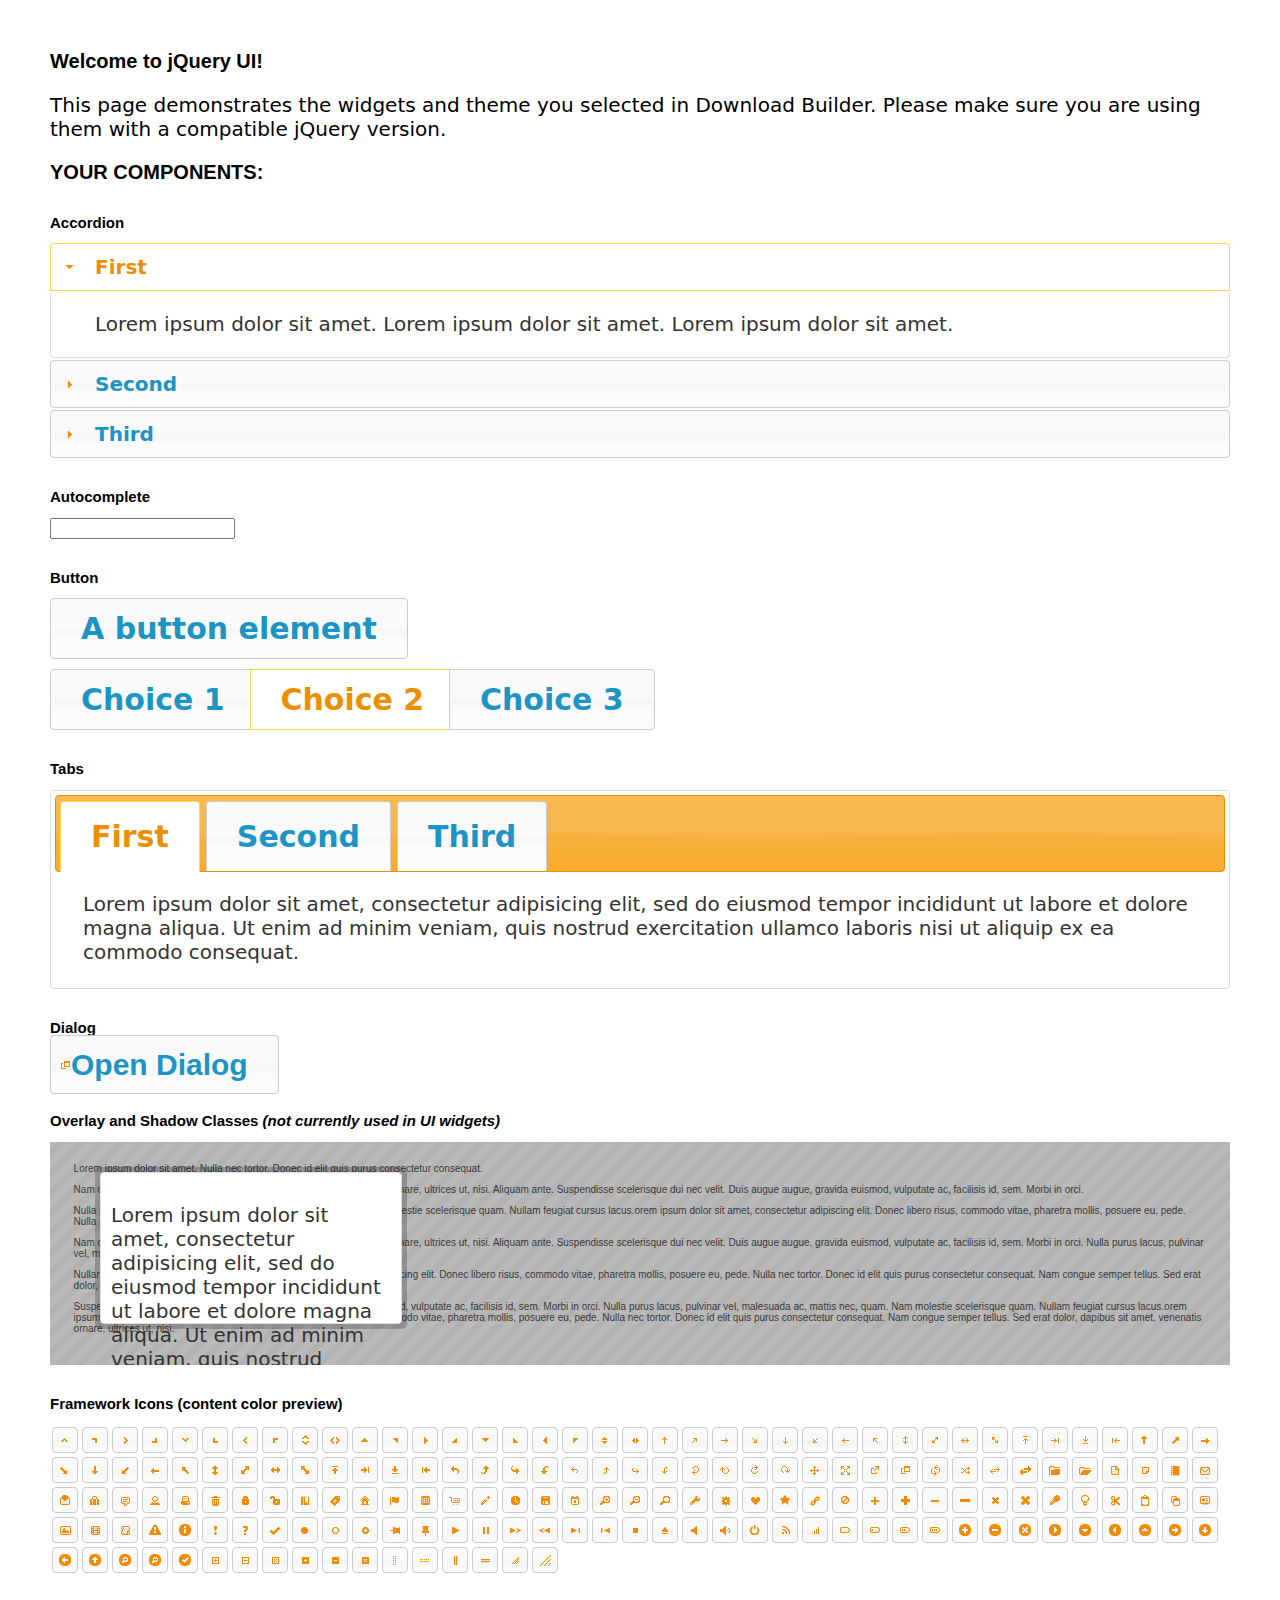
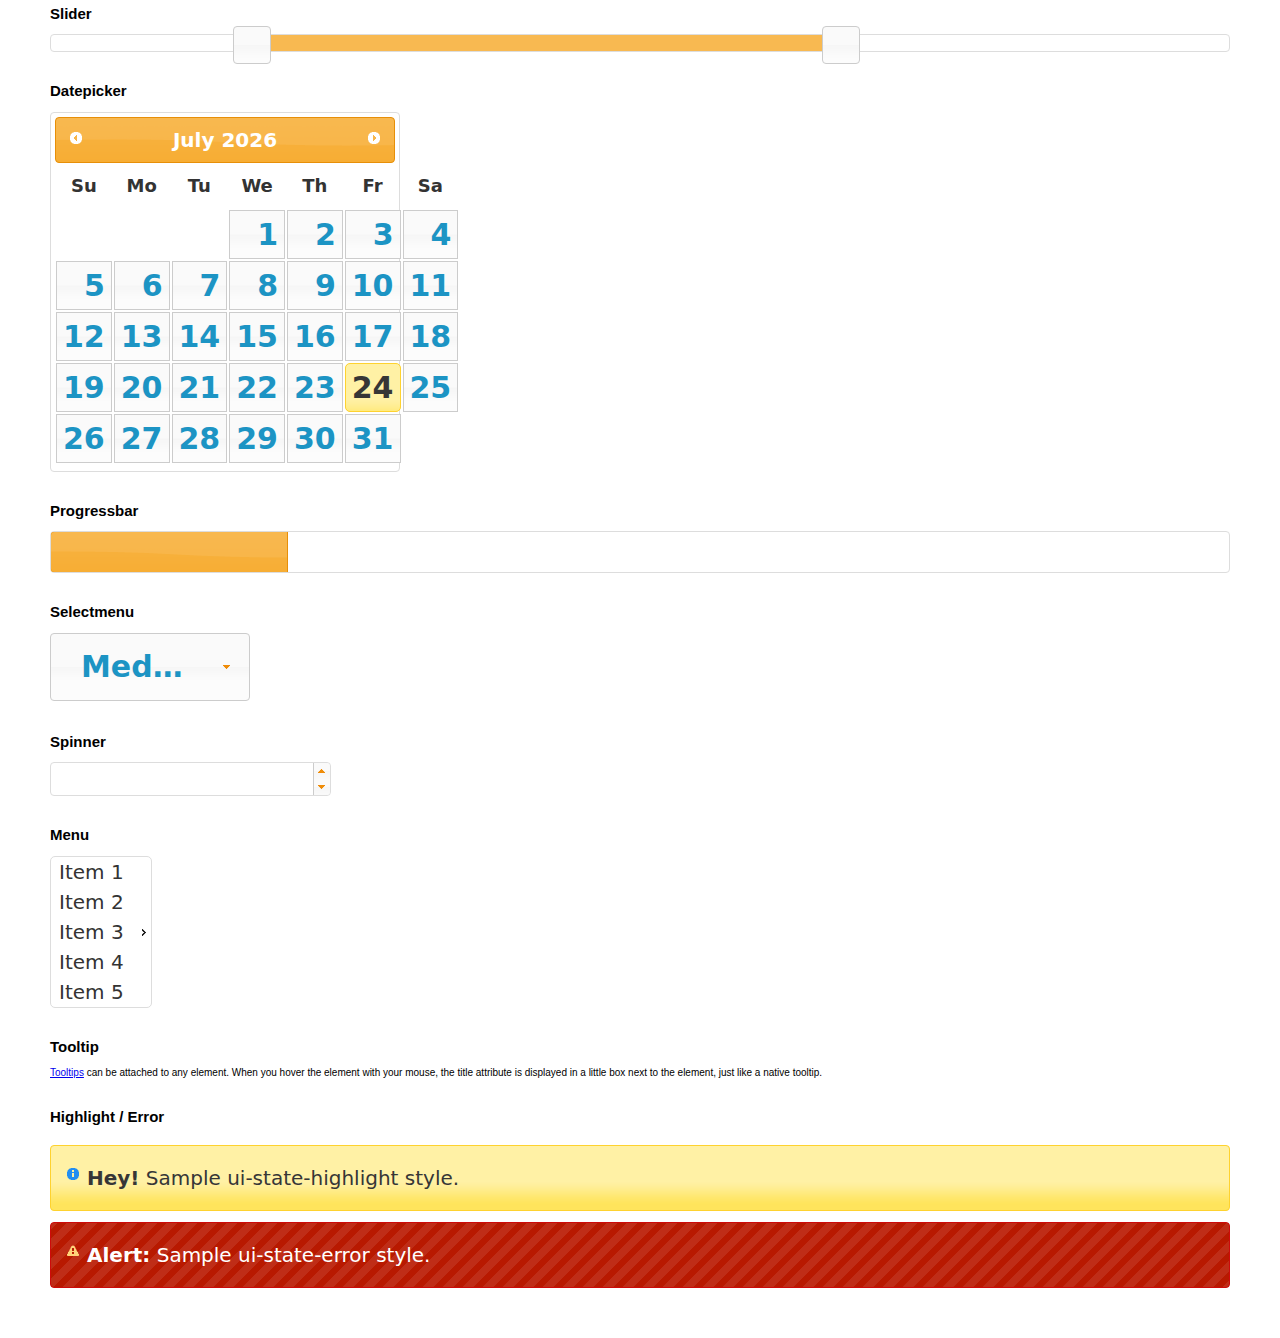
<file: jquery/index.html>
<!doctype html>
<html lang="us">
<head>
	<meta charset="utf-8">
	<title>jQuery UI Example Page</title>
	<link href="jquery-ui.css" rel="stylesheet">
	<style>
	body{
		font: 62.5% "Trebuchet MS", sans-serif;
		margin: 50px;
	}
	.demoHeaders {
		margin-top: 2em;
	}
	#dialog-link {
		padding: .4em 1em .4em 20px;
		text-decoration: none;
		position: relative;
	}
	#dialog-link span.ui-icon {
		margin: 0 5px 0 0;
		position: absolute;
		left: .2em;
		top: 50%;
		margin-top: -8px;
	}
	#icons {
		margin: 0;
		padding: 0;
	}
	#icons li {
		margin: 2px;
		position: relative;
		padding: 4px 0;
		cursor: pointer;
		float: left;
		list-style: none;
	}
	#icons span.ui-icon {
		float: left;
		margin: 0 4px;
	}
	.fakewindowcontain .ui-widget-overlay {
		position: absolute;
	}
	select {
		width: 200px;
	}
	</style>
</head>
<body>

<h1>Welcome to jQuery UI!</h1>

<div class="ui-widget">
	<p>This page demonstrates the widgets and theme you selected in Download Builder. Please make sure you are using them with a compatible jQuery version.</p>
</div>

<h1>YOUR COMPONENTS:</h1>


<!-- Accordion -->
<h2 class="demoHeaders">Accordion</h2>
<div id="accordion">
	<h3>First</h3>
	<div>Lorem ipsum dolor sit amet. Lorem ipsum dolor sit amet. Lorem ipsum dolor sit amet.</div>
	<h3>Second</h3>
	<div>Phasellus mattis tincidunt nibh.</div>
	<h3>Third</h3>
	<div>Nam dui erat, auctor a, dignissim quis.</div>
</div>



<!-- Autocomplete -->
<h2 class="demoHeaders">Autocomplete</h2>
<div>
	<input id="autocomplete" title="type &quot;a&quot;">
</div>



<!-- Button -->
<h2 class="demoHeaders">Button</h2>
<button id="button">A button element</button>
<form style="margin-top: 1em;">
	<div id="radioset">
		<input type="radio" id="radio1" name="radio"><label for="radio1">Choice 1</label>
		<input type="radio" id="radio2" name="radio" checked="checked"><label for="radio2">Choice 2</label>
		<input type="radio" id="radio3" name="radio"><label for="radio3">Choice 3</label>
	</div>
</form>



<!-- Tabs -->
<h2 class="demoHeaders">Tabs</h2>
<div id="tabs">
	<ul>
		<li><a href="#tabs-1">First</a></li>
		<li><a href="#tabs-2">Second</a></li>
		<li><a href="#tabs-3">Third</a></li>
	</ul>
	<div id="tabs-1">Lorem ipsum dolor sit amet, consectetur adipisicing elit, sed do eiusmod tempor incididunt ut labore et dolore magna aliqua. Ut enim ad minim veniam, quis nostrud exercitation ullamco laboris nisi ut aliquip ex ea commodo consequat.</div>
	<div id="tabs-2">Phasellus mattis tincidunt nibh. Cras orci urna, blandit id, pretium vel, aliquet ornare, felis. Maecenas scelerisque sem non nisl. Fusce sed lorem in enim dictum bibendum.</div>
	<div id="tabs-3">Nam dui erat, auctor a, dignissim quis, sollicitudin eu, felis. Pellentesque nisi urna, interdum eget, sagittis et, consequat vestibulum, lacus. Mauris porttitor ullamcorper augue.</div>
</div>



<!-- Dialog NOTE: Dialog is not generated by UI in this demo so it can be visually styled in themeroller-->
<h2 class="demoHeaders">Dialog</h2>
<p><a href="#" id="dialog-link" class="ui-state-default ui-corner-all"><span class="ui-icon ui-icon-newwin"></span>Open Dialog</a></p>

<h2 class="demoHeaders">Overlay and Shadow Classes <em>(not currently used in UI widgets)</em></h2>
<div style="position: relative; width: 96%; height: 200px; padding:1% 2%; overflow:hidden;" class="fakewindowcontain">
	<p>Lorem ipsum dolor sit amet,  Nulla nec tortor. Donec id elit quis purus consectetur consequat. </p><p>Nam congue semper tellus. Sed erat dolor, dapibus sit amet, venenatis ornare, ultrices ut, nisi. Aliquam ante. Suspendisse scelerisque dui nec velit. Duis augue augue, gravida euismod, vulputate ac, facilisis id, sem. Morbi in orci. </p><p>Nulla purus lacus, pulvinar vel, malesuada ac, mattis nec, quam. Nam molestie scelerisque quam. Nullam feugiat cursus lacus.orem ipsum dolor sit amet, consectetur adipiscing elit. Donec libero risus, commodo vitae, pharetra mollis, posuere eu, pede. Nulla nec tortor. Donec id elit quis purus consectetur consequat. </p><p>Nam congue semper tellus. Sed erat dolor, dapibus sit amet, venenatis ornare, ultrices ut, nisi. Aliquam ante. Suspendisse scelerisque dui nec velit. Duis augue augue, gravida euismod, vulputate ac, facilisis id, sem. Morbi in orci. Nulla purus lacus, pulvinar vel, malesuada ac, mattis nec, quam. Nam molestie scelerisque quam. </p><p>Nullam feugiat cursus lacus.orem ipsum dolor sit amet, consectetur adipiscing elit. Donec libero risus, commodo vitae, pharetra mollis, posuere eu, pede. Nulla nec tortor. Donec id elit quis purus consectetur consequat. Nam congue semper tellus. Sed erat dolor, dapibus sit amet, venenatis ornare, ultrices ut, nisi. Aliquam ante. </p><p>Suspendisse scelerisque dui nec velit. Duis augue augue, gravida euismod, vulputate ac, facilisis id, sem. Morbi in orci. Nulla purus lacus, pulvinar vel, malesuada ac, mattis nec, quam. Nam molestie scelerisque quam. Nullam feugiat cursus lacus.orem ipsum dolor sit amet, consectetur adipiscing elit. Donec libero risus, commodo vitae, pharetra mollis, posuere eu, pede. Nulla nec tortor. Donec id elit quis purus consectetur consequat. Nam congue semper tellus. Sed erat dolor, dapibus sit amet, venenatis ornare, ultrices ut, nisi. </p>

	<!-- ui-dialog -->
	<div class="ui-overlay"><div class="ui-widget-overlay"></div><div class="ui-widget-shadow ui-corner-all" style="width: 302px; height: 152px; position: absolute; left: 50px; top: 30px;"></div></div>
	<div style="position: absolute; width: 280px; height: 130px;left: 50px; top: 30px; padding: 10px;" class="ui-widget ui-widget-content ui-corner-all">
		<div class="ui-dialog-content ui-widget-content" style="background: none; border: 0;">
			<p>Lorem ipsum dolor sit amet, consectetur adipisicing elit, sed do eiusmod tempor incididunt ut labore et dolore magna aliqua. Ut enim ad minim veniam, quis nostrud exercitation ullamco laboris nisi ut aliquip ex ea commodo consequat.</p>
		</div>
	</div>

</div>

<!-- ui-dialog -->
<div id="dialog" title="Dialog Title">
	<p>Lorem ipsum dolor sit amet, consectetur adipisicing elit, sed do eiusmod tempor incididunt ut labore et dolore magna aliqua. Ut enim ad minim veniam, quis nostrud exercitation ullamco laboris nisi ut aliquip ex ea commodo consequat.</p>
</div>



<h2 class="demoHeaders">Framework Icons (content color preview)</h2>
<ul id="icons" class="ui-widget ui-helper-clearfix">
	<li class="ui-state-default ui-corner-all" title=".ui-icon-carat-1-n"><span class="ui-icon ui-icon-carat-1-n"></span></li>
	<li class="ui-state-default ui-corner-all" title=".ui-icon-carat-1-ne"><span class="ui-icon ui-icon-carat-1-ne"></span></li>
	<li class="ui-state-default ui-corner-all" title=".ui-icon-carat-1-e"><span class="ui-icon ui-icon-carat-1-e"></span></li>
	<li class="ui-state-default ui-corner-all" title=".ui-icon-carat-1-se"><span class="ui-icon ui-icon-carat-1-se"></span></li>
	<li class="ui-state-default ui-corner-all" title=".ui-icon-carat-1-s"><span class="ui-icon ui-icon-carat-1-s"></span></li>
	<li class="ui-state-default ui-corner-all" title=".ui-icon-carat-1-sw"><span class="ui-icon ui-icon-carat-1-sw"></span></li>
	<li class="ui-state-default ui-corner-all" title=".ui-icon-carat-1-w"><span class="ui-icon ui-icon-carat-1-w"></span></li>
	<li class="ui-state-default ui-corner-all" title=".ui-icon-carat-1-nw"><span class="ui-icon ui-icon-carat-1-nw"></span></li>
	<li class="ui-state-default ui-corner-all" title=".ui-icon-carat-2-n-s"><span class="ui-icon ui-icon-carat-2-n-s"></span></li>
	<li class="ui-state-default ui-corner-all" title=".ui-icon-carat-2-e-w"><span class="ui-icon ui-icon-carat-2-e-w"></span></li>
	<li class="ui-state-default ui-corner-all" title=".ui-icon-triangle-1-n"><span class="ui-icon ui-icon-triangle-1-n"></span></li>
	<li class="ui-state-default ui-corner-all" title=".ui-icon-triangle-1-ne"><span class="ui-icon ui-icon-triangle-1-ne"></span></li>
	<li class="ui-state-default ui-corner-all" title=".ui-icon-triangle-1-e"><span class="ui-icon ui-icon-triangle-1-e"></span></li>
	<li class="ui-state-default ui-corner-all" title=".ui-icon-triangle-1-se"><span class="ui-icon ui-icon-triangle-1-se"></span></li>
	<li class="ui-state-default ui-corner-all" title=".ui-icon-triangle-1-s"><span class="ui-icon ui-icon-triangle-1-s"></span></li>
	<li class="ui-state-default ui-corner-all" title=".ui-icon-triangle-1-sw"><span class="ui-icon ui-icon-triangle-1-sw"></span></li>
	<li class="ui-state-default ui-corner-all" title=".ui-icon-triangle-1-w"><span class="ui-icon ui-icon-triangle-1-w"></span></li>
	<li class="ui-state-default ui-corner-all" title=".ui-icon-triangle-1-nw"><span class="ui-icon ui-icon-triangle-1-nw"></span></li>
	<li class="ui-state-default ui-corner-all" title=".ui-icon-triangle-2-n-s"><span class="ui-icon ui-icon-triangle-2-n-s"></span></li>
	<li class="ui-state-default ui-corner-all" title=".ui-icon-triangle-2-e-w"><span class="ui-icon ui-icon-triangle-2-e-w"></span></li>
	<li class="ui-state-default ui-corner-all" title=".ui-icon-arrow-1-n"><span class="ui-icon ui-icon-arrow-1-n"></span></li>
	<li class="ui-state-default ui-corner-all" title=".ui-icon-arrow-1-ne"><span class="ui-icon ui-icon-arrow-1-ne"></span></li>
	<li class="ui-state-default ui-corner-all" title=".ui-icon-arrow-1-e"><span class="ui-icon ui-icon-arrow-1-e"></span></li>
	<li class="ui-state-default ui-corner-all" title=".ui-icon-arrow-1-se"><span class="ui-icon ui-icon-arrow-1-se"></span></li>
	<li class="ui-state-default ui-corner-all" title=".ui-icon-arrow-1-s"><span class="ui-icon ui-icon-arrow-1-s"></span></li>
	<li class="ui-state-default ui-corner-all" title=".ui-icon-arrow-1-sw"><span class="ui-icon ui-icon-arrow-1-sw"></span></li>
	<li class="ui-state-default ui-corner-all" title=".ui-icon-arrow-1-w"><span class="ui-icon ui-icon-arrow-1-w"></span></li>
	<li class="ui-state-default ui-corner-all" title=".ui-icon-arrow-1-nw"><span class="ui-icon ui-icon-arrow-1-nw"></span></li>
	<li class="ui-state-default ui-corner-all" title=".ui-icon-arrow-2-n-s"><span class="ui-icon ui-icon-arrow-2-n-s"></span></li>
	<li class="ui-state-default ui-corner-all" title=".ui-icon-arrow-2-ne-sw"><span class="ui-icon ui-icon-arrow-2-ne-sw"></span></li>
	<li class="ui-state-default ui-corner-all" title=".ui-icon-arrow-2-e-w"><span class="ui-icon ui-icon-arrow-2-e-w"></span></li>
	<li class="ui-state-default ui-corner-all" title=".ui-icon-arrow-2-se-nw"><span class="ui-icon ui-icon-arrow-2-se-nw"></span></li>
	<li class="ui-state-default ui-corner-all" title=".ui-icon-arrowstop-1-n"><span class="ui-icon ui-icon-arrowstop-1-n"></span></li>
	<li class="ui-state-default ui-corner-all" title=".ui-icon-arrowstop-1-e"><span class="ui-icon ui-icon-arrowstop-1-e"></span></li>
	<li class="ui-state-default ui-corner-all" title=".ui-icon-arrowstop-1-s"><span class="ui-icon ui-icon-arrowstop-1-s"></span></li>
	<li class="ui-state-default ui-corner-all" title=".ui-icon-arrowstop-1-w"><span class="ui-icon ui-icon-arrowstop-1-w"></span></li>
	<li class="ui-state-default ui-corner-all" title=".ui-icon-arrowthick-1-n"><span class="ui-icon ui-icon-arrowthick-1-n"></span></li>
	<li class="ui-state-default ui-corner-all" title=".ui-icon-arrowthick-1-ne"><span class="ui-icon ui-icon-arrowthick-1-ne"></span></li>
	<li class="ui-state-default ui-corner-all" title=".ui-icon-arrowthick-1-e"><span class="ui-icon ui-icon-arrowthick-1-e"></span></li>
	<li class="ui-state-default ui-corner-all" title=".ui-icon-arrowthick-1-se"><span class="ui-icon ui-icon-arrowthick-1-se"></span></li>
	<li class="ui-state-default ui-corner-all" title=".ui-icon-arrowthick-1-s"><span class="ui-icon ui-icon-arrowthick-1-s"></span></li>
	<li class="ui-state-default ui-corner-all" title=".ui-icon-arrowthick-1-sw"><span class="ui-icon ui-icon-arrowthick-1-sw"></span></li>
	<li class="ui-state-default ui-corner-all" title=".ui-icon-arrowthick-1-w"><span class="ui-icon ui-icon-arrowthick-1-w"></span></li>
	<li class="ui-state-default ui-corner-all" title=".ui-icon-arrowthick-1-nw"><span class="ui-icon ui-icon-arrowthick-1-nw"></span></li>
	<li class="ui-state-default ui-corner-all" title=".ui-icon-arrowthick-2-n-s"><span class="ui-icon ui-icon-arrowthick-2-n-s"></span></li>
	<li class="ui-state-default ui-corner-all" title=".ui-icon-arrowthick-2-ne-sw"><span class="ui-icon ui-icon-arrowthick-2-ne-sw"></span></li>
	<li class="ui-state-default ui-corner-all" title=".ui-icon-arrowthick-2-e-w"><span class="ui-icon ui-icon-arrowthick-2-e-w"></span></li>
	<li class="ui-state-default ui-corner-all" title=".ui-icon-arrowthick-2-se-nw"><span class="ui-icon ui-icon-arrowthick-2-se-nw"></span></li>
	<li class="ui-state-default ui-corner-all" title=".ui-icon-arrowthickstop-1-n"><span class="ui-icon ui-icon-arrowthickstop-1-n"></span></li>
	<li class="ui-state-default ui-corner-all" title=".ui-icon-arrowthickstop-1-e"><span class="ui-icon ui-icon-arrowthickstop-1-e"></span></li>
	<li class="ui-state-default ui-corner-all" title=".ui-icon-arrowthickstop-1-s"><span class="ui-icon ui-icon-arrowthickstop-1-s"></span></li>
	<li class="ui-state-default ui-corner-all" title=".ui-icon-arrowthickstop-1-w"><span class="ui-icon ui-icon-arrowthickstop-1-w"></span></li>
	<li class="ui-state-default ui-corner-all" title=".ui-icon-arrowreturnthick-1-w"><span class="ui-icon ui-icon-arrowreturnthick-1-w"></span></li>
	<li class="ui-state-default ui-corner-all" title=".ui-icon-arrowreturnthick-1-n"><span class="ui-icon ui-icon-arrowreturnthick-1-n"></span></li>
	<li class="ui-state-default ui-corner-all" title=".ui-icon-arrowreturnthick-1-e"><span class="ui-icon ui-icon-arrowreturnthick-1-e"></span></li>
	<li class="ui-state-default ui-corner-all" title=".ui-icon-arrowreturnthick-1-s"><span class="ui-icon ui-icon-arrowreturnthick-1-s"></span></li>
	<li class="ui-state-default ui-corner-all" title=".ui-icon-arrowreturn-1-w"><span class="ui-icon ui-icon-arrowreturn-1-w"></span></li>
	<li class="ui-state-default ui-corner-all" title=".ui-icon-arrowreturn-1-n"><span class="ui-icon ui-icon-arrowreturn-1-n"></span></li>
	<li class="ui-state-default ui-corner-all" title=".ui-icon-arrowreturn-1-e"><span class="ui-icon ui-icon-arrowreturn-1-e"></span></li>
	<li class="ui-state-default ui-corner-all" title=".ui-icon-arrowreturn-1-s"><span class="ui-icon ui-icon-arrowreturn-1-s"></span></li>
	<li class="ui-state-default ui-corner-all" title=".ui-icon-arrowrefresh-1-w"><span class="ui-icon ui-icon-arrowrefresh-1-w"></span></li>
	<li class="ui-state-default ui-corner-all" title=".ui-icon-arrowrefresh-1-n"><span class="ui-icon ui-icon-arrowrefresh-1-n"></span></li>
	<li class="ui-state-default ui-corner-all" title=".ui-icon-arrowrefresh-1-e"><span class="ui-icon ui-icon-arrowrefresh-1-e"></span></li>
	<li class="ui-state-default ui-corner-all" title=".ui-icon-arrowrefresh-1-s"><span class="ui-icon ui-icon-arrowrefresh-1-s"></span></li>
	<li class="ui-state-default ui-corner-all" title=".ui-icon-arrow-4"><span class="ui-icon ui-icon-arrow-4"></span></li>
	<li class="ui-state-default ui-corner-all" title=".ui-icon-arrow-4-diag"><span class="ui-icon ui-icon-arrow-4-diag"></span></li>
	<li class="ui-state-default ui-corner-all" title=".ui-icon-extlink"><span class="ui-icon ui-icon-extlink"></span></li>
	<li class="ui-state-default ui-corner-all" title=".ui-icon-newwin"><span class="ui-icon ui-icon-newwin"></span></li>
	<li class="ui-state-default ui-corner-all" title=".ui-icon-refresh"><span class="ui-icon ui-icon-refresh"></span></li>
	<li class="ui-state-default ui-corner-all" title=".ui-icon-shuffle"><span class="ui-icon ui-icon-shuffle"></span></li>
	<li class="ui-state-default ui-corner-all" title=".ui-icon-transfer-e-w"><span class="ui-icon ui-icon-transfer-e-w"></span></li>
	<li class="ui-state-default ui-corner-all" title=".ui-icon-transferthick-e-w"><span class="ui-icon ui-icon-transferthick-e-w"></span></li>
	<li class="ui-state-default ui-corner-all" title=".ui-icon-folder-collapsed"><span class="ui-icon ui-icon-folder-collapsed"></span></li>
	<li class="ui-state-default ui-corner-all" title=".ui-icon-folder-open"><span class="ui-icon ui-icon-folder-open"></span></li>
	<li class="ui-state-default ui-corner-all" title=".ui-icon-document"><span class="ui-icon ui-icon-document"></span></li>
	<li class="ui-state-default ui-corner-all" title=".ui-icon-document-b"><span class="ui-icon ui-icon-document-b"></span></li>
	<li class="ui-state-default ui-corner-all" title=".ui-icon-note"><span class="ui-icon ui-icon-note"></span></li>
	<li class="ui-state-default ui-corner-all" title=".ui-icon-mail-closed"><span class="ui-icon ui-icon-mail-closed"></span></li>
	<li class="ui-state-default ui-corner-all" title=".ui-icon-mail-open"><span class="ui-icon ui-icon-mail-open"></span></li>
	<li class="ui-state-default ui-corner-all" title=".ui-icon-suitcase"><span class="ui-icon ui-icon-suitcase"></span></li>
	<li class="ui-state-default ui-corner-all" title=".ui-icon-comment"><span class="ui-icon ui-icon-comment"></span></li>
	<li class="ui-state-default ui-corner-all" title=".ui-icon-person"><span class="ui-icon ui-icon-person"></span></li>
	<li class="ui-state-default ui-corner-all" title=".ui-icon-print"><span class="ui-icon ui-icon-print"></span></li>
	<li class="ui-state-default ui-corner-all" title=".ui-icon-trash"><span class="ui-icon ui-icon-trash"></span></li>
	<li class="ui-state-default ui-corner-all" title=".ui-icon-locked"><span class="ui-icon ui-icon-locked"></span></li>
	<li class="ui-state-default ui-corner-all" title=".ui-icon-unlocked"><span class="ui-icon ui-icon-unlocked"></span></li>
	<li class="ui-state-default ui-corner-all" title=".ui-icon-bookmark"><span class="ui-icon ui-icon-bookmark"></span></li>
	<li class="ui-state-default ui-corner-all" title=".ui-icon-tag"><span class="ui-icon ui-icon-tag"></span></li>
	<li class="ui-state-default ui-corner-all" title=".ui-icon-home"><span class="ui-icon ui-icon-home"></span></li>
	<li class="ui-state-default ui-corner-all" title=".ui-icon-flag"><span class="ui-icon ui-icon-flag"></span></li>
	<li class="ui-state-default ui-corner-all" title=".ui-icon-calculator"><span class="ui-icon ui-icon-calculator"></span></li>
	<li class="ui-state-default ui-corner-all" title=".ui-icon-cart"><span class="ui-icon ui-icon-cart"></span></li>
	<li class="ui-state-default ui-corner-all" title=".ui-icon-pencil"><span class="ui-icon ui-icon-pencil"></span></li>
	<li class="ui-state-default ui-corner-all" title=".ui-icon-clock"><span class="ui-icon ui-icon-clock"></span></li>
	<li class="ui-state-default ui-corner-all" title=".ui-icon-disk"><span class="ui-icon ui-icon-disk"></span></li>
	<li class="ui-state-default ui-corner-all" title=".ui-icon-calendar"><span class="ui-icon ui-icon-calendar"></span></li>
	<li class="ui-state-default ui-corner-all" title=".ui-icon-zoomin"><span class="ui-icon ui-icon-zoomin"></span></li>
	<li class="ui-state-default ui-corner-all" title=".ui-icon-zoomout"><span class="ui-icon ui-icon-zoomout"></span></li>
	<li class="ui-state-default ui-corner-all" title=".ui-icon-search"><span class="ui-icon ui-icon-search"></span></li>
	<li class="ui-state-default ui-corner-all" title=".ui-icon-wrench"><span class="ui-icon ui-icon-wrench"></span></li>
	<li class="ui-state-default ui-corner-all" title=".ui-icon-gear"><span class="ui-icon ui-icon-gear"></span></li>
	<li class="ui-state-default ui-corner-all" title=".ui-icon-heart"><span class="ui-icon ui-icon-heart"></span></li>
	<li class="ui-state-default ui-corner-all" title=".ui-icon-star"><span class="ui-icon ui-icon-star"></span></li>
	<li class="ui-state-default ui-corner-all" title=".ui-icon-link"><span class="ui-icon ui-icon-link"></span></li>
	<li class="ui-state-default ui-corner-all" title=".ui-icon-cancel"><span class="ui-icon ui-icon-cancel"></span></li>
	<li class="ui-state-default ui-corner-all" title=".ui-icon-plus"><span class="ui-icon ui-icon-plus"></span></li>
	<li class="ui-state-default ui-corner-all" title=".ui-icon-plusthick"><span class="ui-icon ui-icon-plusthick"></span></li>
	<li class="ui-state-default ui-corner-all" title=".ui-icon-minus"><span class="ui-icon ui-icon-minus"></span></li>
	<li class="ui-state-default ui-corner-all" title=".ui-icon-minusthick"><span class="ui-icon ui-icon-minusthick"></span></li>
	<li class="ui-state-default ui-corner-all" title=".ui-icon-close"><span class="ui-icon ui-icon-close"></span></li>
	<li class="ui-state-default ui-corner-all" title=".ui-icon-closethick"><span class="ui-icon ui-icon-closethick"></span></li>
	<li class="ui-state-default ui-corner-all" title=".ui-icon-key"><span class="ui-icon ui-icon-key"></span></li>
	<li class="ui-state-default ui-corner-all" title=".ui-icon-lightbulb"><span class="ui-icon ui-icon-lightbulb"></span></li>
	<li class="ui-state-default ui-corner-all" title=".ui-icon-scissors"><span class="ui-icon ui-icon-scissors"></span></li>
	<li class="ui-state-default ui-corner-all" title=".ui-icon-clipboard"><span class="ui-icon ui-icon-clipboard"></span></li>
	<li class="ui-state-default ui-corner-all" title=".ui-icon-copy"><span class="ui-icon ui-icon-copy"></span></li>
	<li class="ui-state-default ui-corner-all" title=".ui-icon-contact"><span class="ui-icon ui-icon-contact"></span></li>
	<li class="ui-state-default ui-corner-all" title=".ui-icon-image"><span class="ui-icon ui-icon-image"></span></li>
	<li class="ui-state-default ui-corner-all" title=".ui-icon-video"><span class="ui-icon ui-icon-video"></span></li>
	<li class="ui-state-default ui-corner-all" title=".ui-icon-script"><span class="ui-icon ui-icon-script"></span></li>
	<li class="ui-state-default ui-corner-all" title=".ui-icon-alert"><span class="ui-icon ui-icon-alert"></span></li>
	<li class="ui-state-default ui-corner-all" title=".ui-icon-info"><span class="ui-icon ui-icon-info"></span></li>
	<li class="ui-state-default ui-corner-all" title=".ui-icon-notice"><span class="ui-icon ui-icon-notice"></span></li>
	<li class="ui-state-default ui-corner-all" title=".ui-icon-help"><span class="ui-icon ui-icon-help"></span></li>
	<li class="ui-state-default ui-corner-all" title=".ui-icon-check"><span class="ui-icon ui-icon-check"></span></li>
	<li class="ui-state-default ui-corner-all" title=".ui-icon-bullet"><span class="ui-icon ui-icon-bullet"></span></li>
	<li class="ui-state-default ui-corner-all" title=".ui-icon-radio-off"><span class="ui-icon ui-icon-radio-off"></span></li>
	<li class="ui-state-default ui-corner-all" title=".ui-icon-radio-on"><span class="ui-icon ui-icon-radio-on"></span></li>
	<li class="ui-state-default ui-corner-all" title=".ui-icon-pin-w"><span class="ui-icon ui-icon-pin-w"></span></li>
	<li class="ui-state-default ui-corner-all" title=".ui-icon-pin-s"><span class="ui-icon ui-icon-pin-s"></span></li>
	<li class="ui-state-default ui-corner-all" title=".ui-icon-play"><span class="ui-icon ui-icon-play"></span></li>
	<li class="ui-state-default ui-corner-all" title=".ui-icon-pause"><span class="ui-icon ui-icon-pause"></span></li>
	<li class="ui-state-default ui-corner-all" title=".ui-icon-seek-next"><span class="ui-icon ui-icon-seek-next"></span></li>
	<li class="ui-state-default ui-corner-all" title=".ui-icon-seek-prev"><span class="ui-icon ui-icon-seek-prev"></span></li>
	<li class="ui-state-default ui-corner-all" title=".ui-icon-seek-end"><span class="ui-icon ui-icon-seek-end"></span></li>
	<li class="ui-state-default ui-corner-all" title=".ui-icon-seek-first"><span class="ui-icon ui-icon-seek-first"></span></li>
	<li class="ui-state-default ui-corner-all" title=".ui-icon-stop"><span class="ui-icon ui-icon-stop"></span></li>
	<li class="ui-state-default ui-corner-all" title=".ui-icon-eject"><span class="ui-icon ui-icon-eject"></span></li>
	<li class="ui-state-default ui-corner-all" title=".ui-icon-volume-off"><span class="ui-icon ui-icon-volume-off"></span></li>
	<li class="ui-state-default ui-corner-all" title=".ui-icon-volume-on"><span class="ui-icon ui-icon-volume-on"></span></li>
	<li class="ui-state-default ui-corner-all" title=".ui-icon-power"><span class="ui-icon ui-icon-power"></span></li>
	<li class="ui-state-default ui-corner-all" title=".ui-icon-signal-diag"><span class="ui-icon ui-icon-signal-diag"></span></li>
	<li class="ui-state-default ui-corner-all" title=".ui-icon-signal"><span class="ui-icon ui-icon-signal"></span></li>
	<li class="ui-state-default ui-corner-all" title=".ui-icon-battery-0"><span class="ui-icon ui-icon-battery-0"></span></li>
	<li class="ui-state-default ui-corner-all" title=".ui-icon-battery-1"><span class="ui-icon ui-icon-battery-1"></span></li>
	<li class="ui-state-default ui-corner-all" title=".ui-icon-battery-2"><span class="ui-icon ui-icon-battery-2"></span></li>
	<li class="ui-state-default ui-corner-all" title=".ui-icon-battery-3"><span class="ui-icon ui-icon-battery-3"></span></li>
	<li class="ui-state-default ui-corner-all" title=".ui-icon-circle-plus"><span class="ui-icon ui-icon-circle-plus"></span></li>
	<li class="ui-state-default ui-corner-all" title=".ui-icon-circle-minus"><span class="ui-icon ui-icon-circle-minus"></span></li>
	<li class="ui-state-default ui-corner-all" title=".ui-icon-circle-close"><span class="ui-icon ui-icon-circle-close"></span></li>
	<li class="ui-state-default ui-corner-all" title=".ui-icon-circle-triangle-e"><span class="ui-icon ui-icon-circle-triangle-e"></span></li>
	<li class="ui-state-default ui-corner-all" title=".ui-icon-circle-triangle-s"><span class="ui-icon ui-icon-circle-triangle-s"></span></li>
	<li class="ui-state-default ui-corner-all" title=".ui-icon-circle-triangle-w"><span class="ui-icon ui-icon-circle-triangle-w"></span></li>
	<li class="ui-state-default ui-corner-all" title=".ui-icon-circle-triangle-n"><span class="ui-icon ui-icon-circle-triangle-n"></span></li>
	<li class="ui-state-default ui-corner-all" title=".ui-icon-circle-arrow-e"><span class="ui-icon ui-icon-circle-arrow-e"></span></li>
	<li class="ui-state-default ui-corner-all" title=".ui-icon-circle-arrow-s"><span class="ui-icon ui-icon-circle-arrow-s"></span></li>
	<li class="ui-state-default ui-corner-all" title=".ui-icon-circle-arrow-w"><span class="ui-icon ui-icon-circle-arrow-w"></span></li>
	<li class="ui-state-default ui-corner-all" title=".ui-icon-circle-arrow-n"><span class="ui-icon ui-icon-circle-arrow-n"></span></li>
	<li class="ui-state-default ui-corner-all" title=".ui-icon-circle-zoomin"><span class="ui-icon ui-icon-circle-zoomin"></span></li>
	<li class="ui-state-default ui-corner-all" title=".ui-icon-circle-zoomout"><span class="ui-icon ui-icon-circle-zoomout"></span></li>
	<li class="ui-state-default ui-corner-all" title=".ui-icon-circle-check"><span class="ui-icon ui-icon-circle-check"></span></li>
	<li class="ui-state-default ui-corner-all" title=".ui-icon-circlesmall-plus"><span class="ui-icon ui-icon-circlesmall-plus"></span></li>
	<li class="ui-state-default ui-corner-all" title=".ui-icon-circlesmall-minus"><span class="ui-icon ui-icon-circlesmall-minus"></span></li>
	<li class="ui-state-default ui-corner-all" title=".ui-icon-circlesmall-close"><span class="ui-icon ui-icon-circlesmall-close"></span></li>
	<li class="ui-state-default ui-corner-all" title=".ui-icon-squaresmall-plus"><span class="ui-icon ui-icon-squaresmall-plus"></span></li>
	<li class="ui-state-default ui-corner-all" title=".ui-icon-squaresmall-minus"><span class="ui-icon ui-icon-squaresmall-minus"></span></li>
	<li class="ui-state-default ui-corner-all" title=".ui-icon-squaresmall-close"><span class="ui-icon ui-icon-squaresmall-close"></span></li>
	<li class="ui-state-default ui-corner-all" title=".ui-icon-grip-dotted-vertical"><span class="ui-icon ui-icon-grip-dotted-vertical"></span></li>
	<li class="ui-state-default ui-corner-all" title=".ui-icon-grip-dotted-horizontal"><span class="ui-icon ui-icon-grip-dotted-horizontal"></span></li>
	<li class="ui-state-default ui-corner-all" title=".ui-icon-grip-solid-vertical"><span class="ui-icon ui-icon-grip-solid-vertical"></span></li>
	<li class="ui-state-default ui-corner-all" title=".ui-icon-grip-solid-horizontal"><span class="ui-icon ui-icon-grip-solid-horizontal"></span></li>
	<li class="ui-state-default ui-corner-all" title=".ui-icon-gripsmall-diagonal-se"><span class="ui-icon ui-icon-gripsmall-diagonal-se"></span></li>
	<li class="ui-state-default ui-corner-all" title=".ui-icon-grip-diagonal-se"><span class="ui-icon ui-icon-grip-diagonal-se"></span></li>
</ul>


<!-- Slider -->
<h2 class="demoHeaders">Slider</h2>
<div id="slider"></div>



<!-- Datepicker -->
<h2 class="demoHeaders">Datepicker</h2>
<div id="datepicker"></div>



<!-- Progressbar -->
<h2 class="demoHeaders">Progressbar</h2>
<div id="progressbar"></div>



<!-- Progressbar -->
<h2 class="demoHeaders">Selectmenu</h2>
<select id="selectmenu">
	<option>Slower</option>
	<option>Slow</option>
	<option selected="selected">Medium</option>
	<option>Fast</option>
	<option>Faster</option>
</select>



<!-- Spinner -->
<h2 class="demoHeaders">Spinner</h2>
<input id="spinner">



<!-- Menu -->
<h2 class="demoHeaders">Menu</h2>
<ul style="width:100px;" id="menu">
	<li>Item 1</li>
	<li>Item 2</li>
	<li>Item 3
		<ul>
			<li>Item 3-1</li>
			<li>Item 3-2</li>
			<li>Item 3-3</li>
			<li>Item 3-4</li>
			<li>Item 3-5</li>
		</ul>
	</li>
	<li>Item 4</li>
	<li>Item 5</li>
</ul>



<!-- Tooltip -->
<h2 class="demoHeaders">Tooltip</h2>
<p id="tooltip">
	<a href="#" title="That&apos;s what this widget is">Tooltips</a> can be attached to any element. When you hover
the element with your mouse, the title attribute is displayed in a little box next to the element, just like a native tooltip.
</p>


<!-- Highlight / Error -->
<h2 class="demoHeaders">Highlight / Error</h2>
<div class="ui-widget">
	<div class="ui-state-highlight ui-corner-all" style="margin-top: 20px; padding: 0 .7em;">
		<p><span class="ui-icon ui-icon-info" style="float: left; margin-right: .3em;"></span>
		<strong>Hey!</strong> Sample ui-state-highlight style.</p>
	</div>
</div>
<br>
<div class="ui-widget">
	<div class="ui-state-error ui-corner-all" style="padding: 0 .7em;">
		<p><span class="ui-icon ui-icon-alert" style="float: left; margin-right: .3em;"></span>
		<strong>Alert:</strong> Sample ui-state-error style.</p>
	</div>
</div>

<script src="jquery.js"></script>
<script src="jquery-ui.js"></script>
<script>

$( "#accordion" ).accordion();



var availableTags = [
	"ActionScript",
	"AppleScript",
	"Asp",
	"BASIC",
	"C",
	"C++",
	"Clojure",
	"COBOL",
	"ColdFusion",
	"Erlang",
	"Fortran",
	"Groovy",
	"Haskell",
	"Java",
	"JavaScript",
	"Lisp",
	"Perl",
	"PHP",
	"Python",
	"Ruby",
	"Scala",
	"Scheme"
];
$( "#autocomplete" ).autocomplete({
	source: availableTags
});



$( "#button" ).button();
$( "#radioset" ).buttonset();



$( "#tabs" ).tabs();



$( "#dialog" ).dialog({
	autoOpen: false,
	width: 400,
	buttons: [
		{
			text: "Ok",
			click: function() {
				$( this ).dialog( "close" );
			}
		},
		{
			text: "Cancel",
			click: function() {
				$( this ).dialog( "close" );
			}
		}
	]
});

// Link to open the dialog
$( "#dialog-link" ).click(function( event ) {
	$( "#dialog" ).dialog( "open" );
	event.preventDefault();
});



$( "#datepicker" ).datepicker({
	inline: true
});



$( "#slider" ).slider({
	range: true,
	values: [ 17, 67 ]
});



$( "#progressbar" ).progressbar({
	value: 20
});



$( "#spinner" ).spinner();



$( "#menu" ).menu();



$( "#tooltip" ).tooltip();



$( "#selectmenu" ).selectmenu();


// Hover states on the static widgets
$( "#dialog-link, #icons li" ).hover(
	function() {
		$( this ).addClass( "ui-state-hover" );
	},
	function() {
		$( this ).removeClass( "ui-state-hover" );
	}
);
</script>
</body>
</html>
</file>
